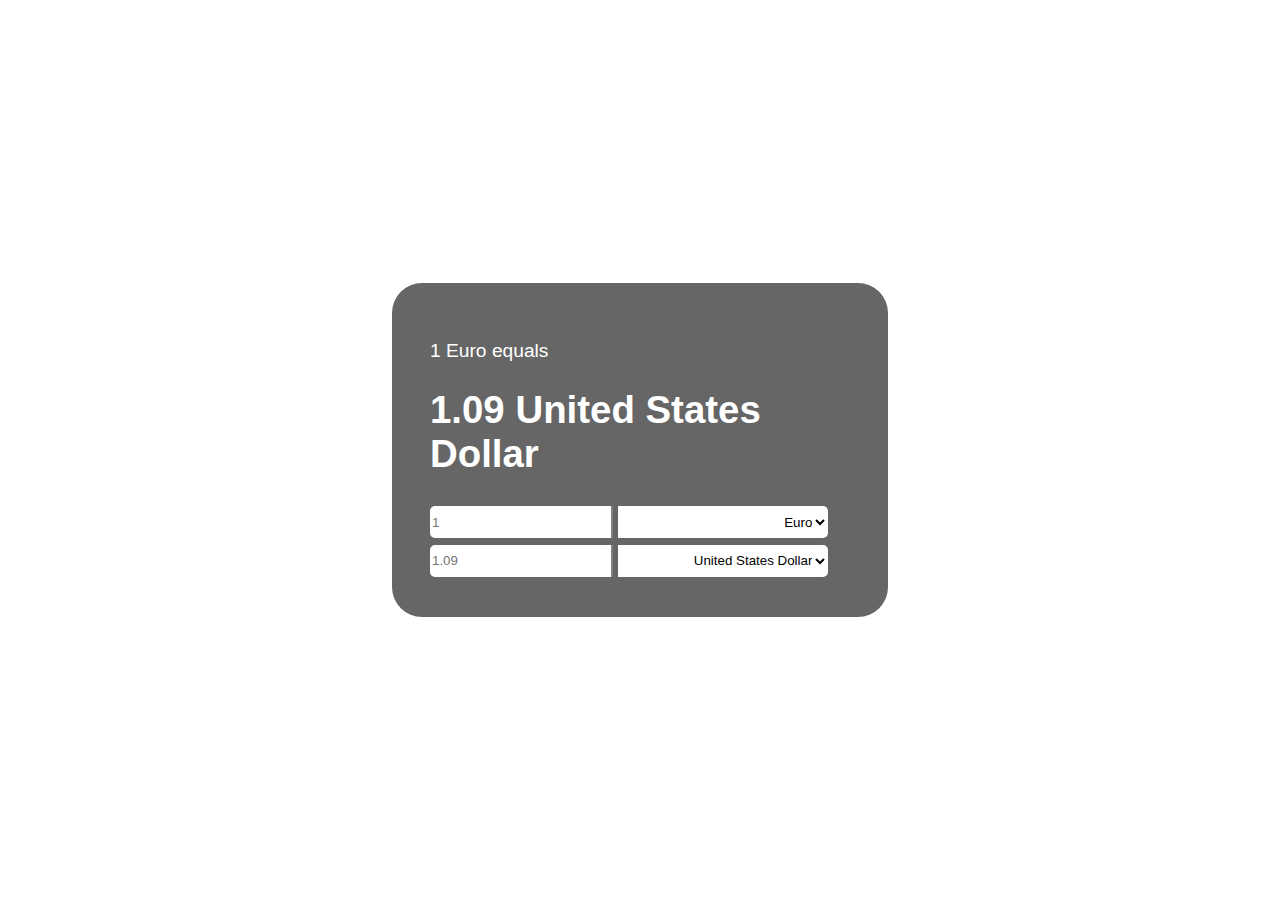
<file: index.html>
<!DOCTYPE html>
<html lang="en">

<head>
    <meta charset="UTF-8">
    <meta http-equiv="X-UA-Compatible" content="IE=edge">
    <meta name="viewport" content="width=device-width, initial-scale=1.0">
    <link rel="preconnect" href="https://fonts.googleapis.com">
    <link rel="preconnect" href="https://fonts.gstatic.com" crossorigin>
    <link rel="stylesheet" href="style.css">
    <script src="app.js" defer></script>
    <title>Currency Converter</title>
    <link rel="icon" type="image/x-icon" href="coins-solid.svg">
</head>

<body onload="getCurrency()">
    <div class="card">
        <p><span class="displayInput">1</span> <span id="inputCurrency">Euro</span> equals</p>
        <h1><span class="displayOutput">1.09</span> <span id="outputCurrency">United States Dollar</span></h1>
        <form action="">
            <div class="select">
                <div class="currency-1">
                    <input type="number" class="inputNum" placeholder="1">
                    <select id="c1" onchange="getOption(); changeDisplay()">
                        <option value="eur">Euro</option>
                    </select>
                </div>
                <div class="currency-2">
                    <input type="number" class="outputNum" placeholder="1.09" disabled>
                    <select id="c2" onchange="getOption(); changeDisplay()">
                        <option value="usd">United States Dollar</option>
                    </select>
                </div>
            </div>
        </form>
    </div>
</body>

</html>
</file>
<file: style.css>
body {
    display: flex;
    justify-content: center;
    align-items: center;
    height: 100vh;
    margin: 0;
    background-color: #fff;
    font-family: 'Open Sans', sans-serif;
    font-size: 120%;
}

.card {
    background-color: rgba(0, 0, 0, 0.6);
    color: white;
    padding: 2em;
    border-radius: 30px;
    width: 100%;
    max-width: 420px;
    margin: 1em;
}

input {
    border: none;
    border-right: 2px solid rgba(0, 0, 0, 0.5);
    outline: none;
    height: 30px;
    border-radius: 5px 0 0 5px;
    background-color: #fff;
    color: #000;

}

select {
    border: none;
    outline: none;
    background-color: #fff;
    width: 50%;
    height: 32px;
    color: #000;
    cursor: pointer;
    text-align: right;
    border-radius: 0 5px 5px 0;

}

.select {
    line-height: 2;
}
</file>
